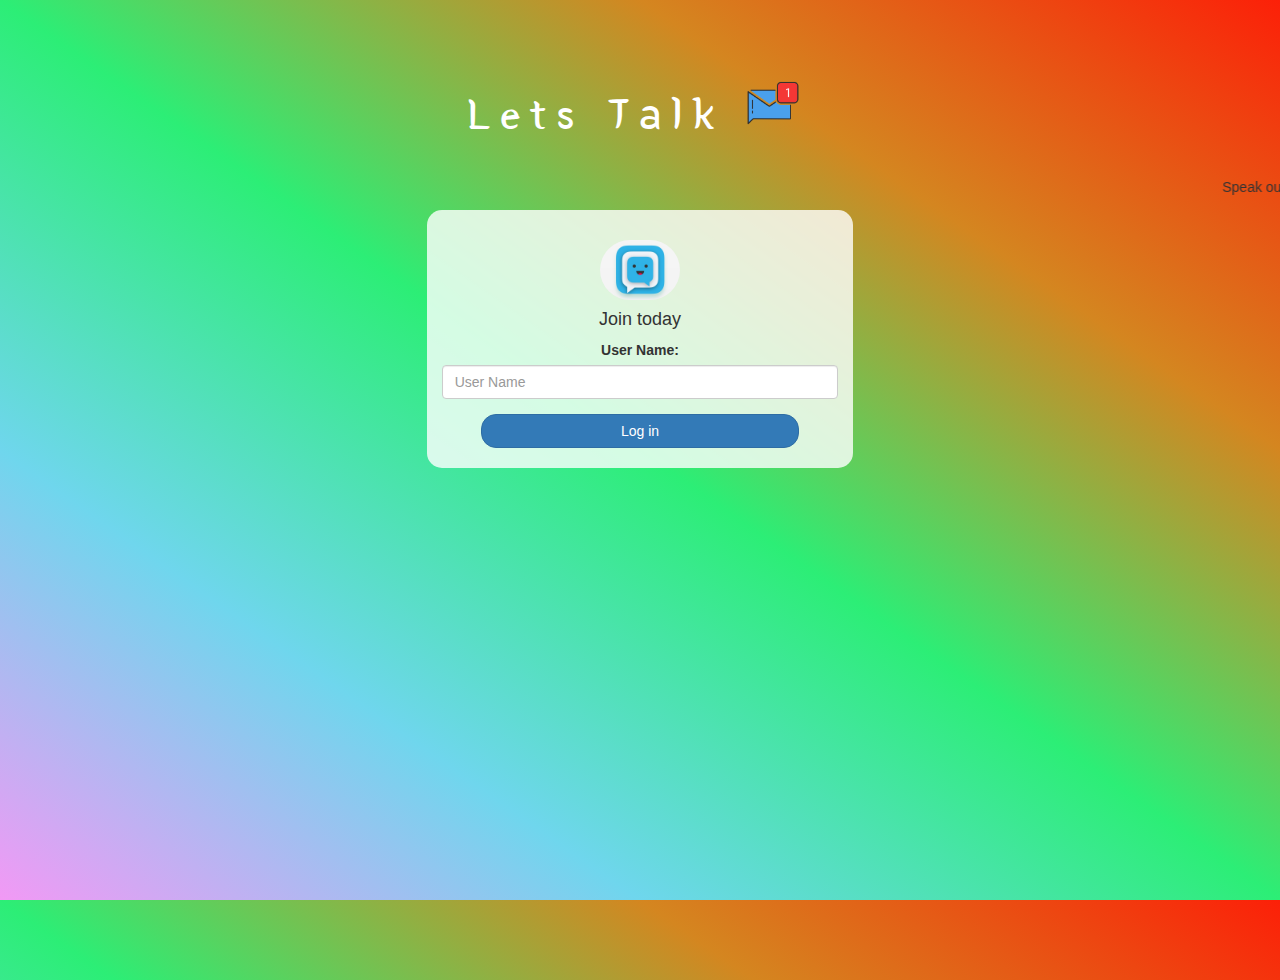
<file: index.html>
<!DOCTYPE html>
<html>
<head>
	<title>Lets Talk</title>
<link href="https://fonts.googleapis.com/css?family=Yeon+Sung&display=swap" rel="stylesheet"><meta name="viewport" content="width=device-width, initial-scale=1">

<link rel="stylesheet" href="https://maxcdn.bootstrapcdn.com/bootstrap/3.4.0/css/bootstrap.min.css">
<script src="https://ajax.googleapis.com/ajax/libs/jquery/3.4.1/jquery.min.js"></script>
<script src="https://maxcdn.bootstrapcdn.com/bootstrap/3.4.0/js/bootstrap.min.js"></script>

<link rel="stylesheet" type="text/css" href="style.css">
<script src="kwitter.js"></script>
</head>
<body>
<center>
	<h1 class="header">	
		Lets Talk	<sup>
	<img src="m2.png">
	</sup>
</h1>

<marquee><h5 >Speak out to contribute for a better World</h5></marquee>
	<div class="col-lg-4 col-md-6 col-sm-6 col-xs-11 login_div">
	<img src="8c5a12d8b14945d97858a0aa8b90e282.jpg" class="logo">
		<h4 >Join today</h4>
		<div class="form-group">
		  <label >User Name:</label>
          <input tye="text" id="user_name" class="form-control" placeholder="User Name">
		</div>
		<span>
			<button id="login_button" class="btn btn-primary" onclick="addUser()">Log in</button>
			</span>
		<br><br>
	</div>
</center>
</body>
</html>
</file>
<file: style.css>
html, body
{
  height: 100%;
  margin: 0;
}

body
{
background-image: linear-gradient(to right top, #f299f5, #6fd6ed, #2cee76, #d48620, #fc2008);
}

.header
{
	color: white;font-family: 'Yeon Sung';font-size: 45px;letter-spacing: 10px;margin-top: 80px;
}
.header img
{
	width: 80px;margin-left: -15px;
}

.login_div
{
	background: rgba(255,255,255,0.8);float: none;border-radius: 15px;
}

.logo
{
	width: 80px;margin-top: 30px;border-radius: 40px;
}

#login_button
{
	width: 80%;border-radius: 15px;
}

.room_name
{
	cursor: pointer;
	font-size: 20px;
}


#logout
{
	font-size: 20px; float: right;
}


#output
{
	padding: 10px; width:40%;background: rgba(255,255,255,0.8);border-radius: 15px;
}

#Users
{
	float: right; margin-top: -30px;
}

#output_2
{
	padding: 10px;float: right; margin-top: 40px; margin-right: -100px; width: 10%;background-color: aliceblue;border-radius: 15px;
}

.input_div_room_page
{
	width: 80%;
}

.input_div label
{
	color: white;font-size: 20px;
}


.input_div_message_page
{
	position: fixed;bottom: 0px;width: 100%;background: rgba(255,255,255,0.8);
}
.input_div_message_page label
{
	color: black;
}
.input_div_message_page #msg
{
	width: 80%;
}
.input_div_message_page button
{
	margin-top: 15px;
	width: 50%; 
}
.color_white
{
	color: white
}

.user_tick
{
	width:20px;
}
.message_h4
{
	padding-left:5px;color:grey;
}
</file>
